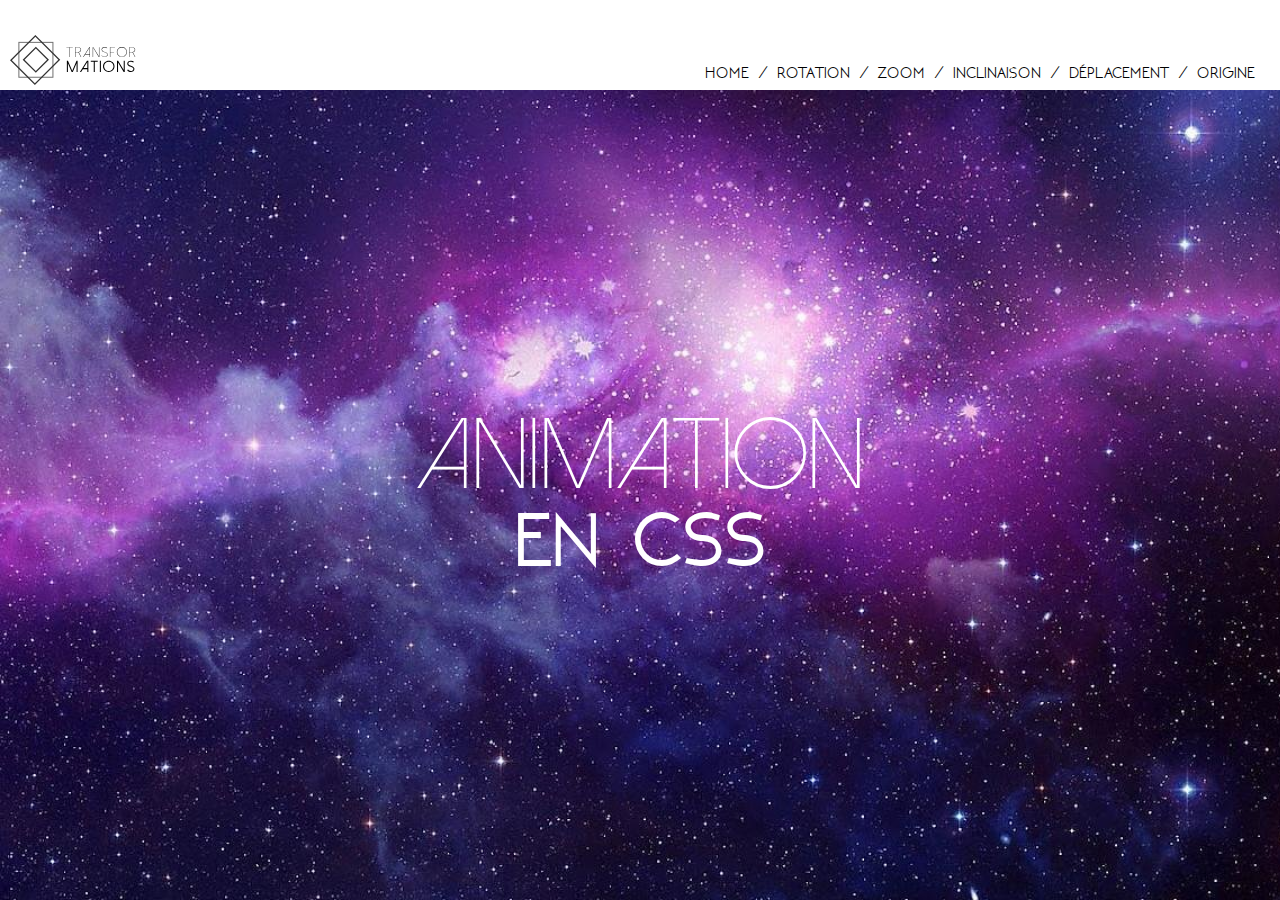
<file: index.html>
<!DOCTYPE html>
<html lang="fr">
<head>
    <meta charset="UTF-8">
    <meta name="viewport" content="width=device-width, initial-scale=1.0">
    <title>Animations CSS</title>
    <link rel="stylesheet" href="../css/style.css">
</head>

<body>

    <header>
        <div class="logo"><img src="img/logo.svg" alt="Logo"></div>
        <nav>
            <ul>
                <li>
                    <a href="index.html">home</a>
                    <span><p>/</p></span>
                </li>

                <li>
                    <a href="../pages/rotation.html">rotation</a>
                    <span><p>/</p></span>
                </li>

                <li>
                    <a href="../pages/zoom.html">zoom</a>
                    <span><p>/</p></span>
                </li>

                <li>
                    <a href="../pages/inclinaison.html">inclinaison</a>
                    <span><p>/</p></span>
                </li>

                <li>
                    <a href="../pages/deplacement.html">déplacement</a>
                    <span><p>/</p></span>
                </li>

                <li>
                    <a href="../pages/origine.html">origine</a>
                </li>
            </ul>
        </nav>
    </header>

    <main>
        <section>
            <h1>animation <br/>en css</h1>
        </section>
    </main>

</body>

</html>
</file>
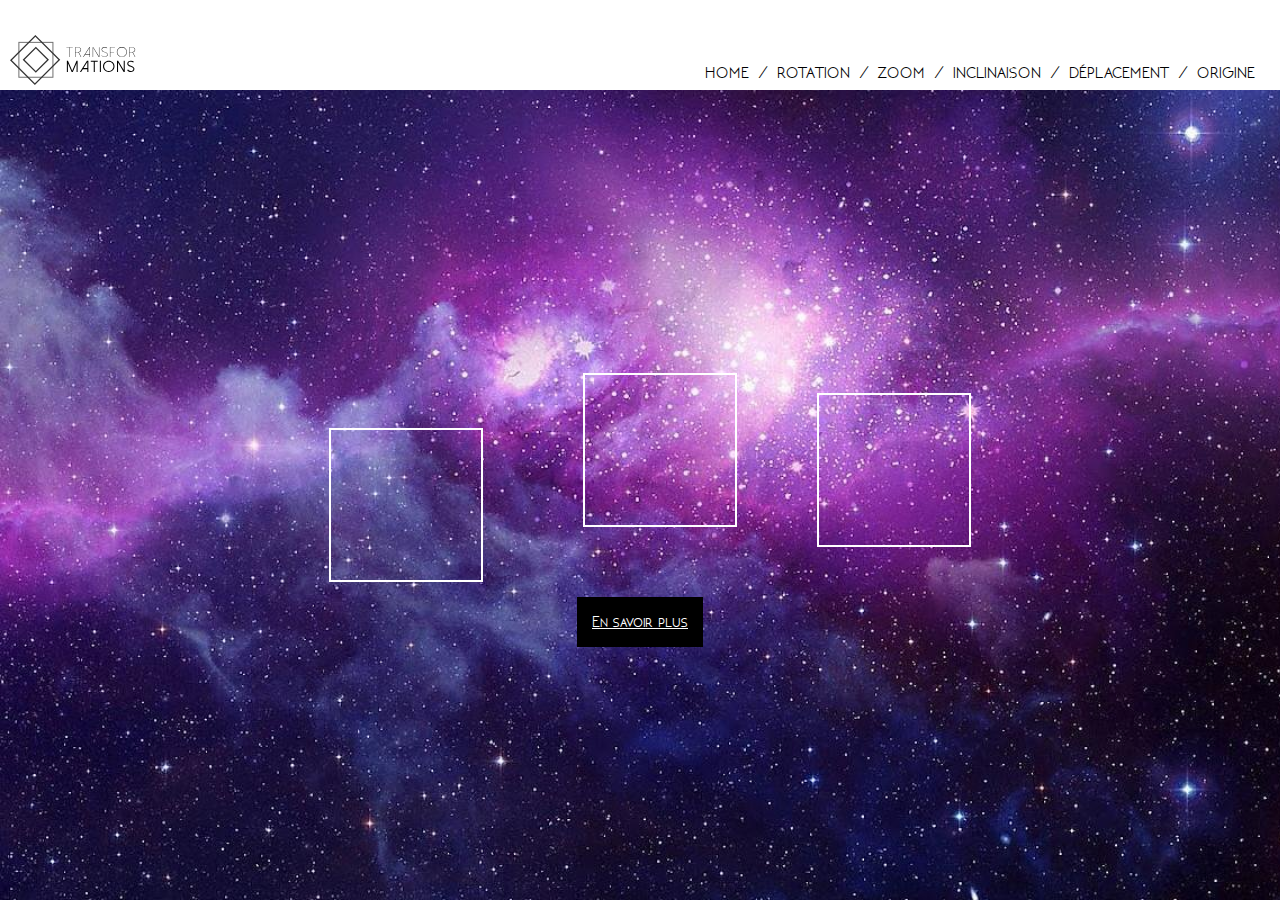
<file: pages/deplacement.html>
<!DOCTYPE html>
<html lang="fr">
<head>
    <meta charset="UTF-8">
    <meta name="viewport" content="width=device-width, initial-scale=1.0">
    <title>Animations CSS</title>
    <link rel="stylesheet" href="../css/style.css">
</head>

<body>

    <header>
        <div class="logo"><img src="../img/logo.svg" alt="Logo"></div>
        <nav>
            <ul>
                <li>
                    <a href="../index.html">home</a>
                    <span><p>/</p></span>
                </li>

                <li>
                    <a href="../pages/rotation.html">rotation</a>
                    <span><p>/</p></span>
                </li>

                <li>
                    <a href="../pages/zoom.html">zoom</a>
                    <span><p>/</p></span>
                </li>

                <li>
                    <a href="../pages/inclinaison.html">inclinaison</a>
                    <span><p>/</p></span>
                </li>

                <li>
                    <a href="../pages/deplacement.html">déplacement</a>
                    <span><p>/</p></span>
                </li>

                <li>
                    <a href="../pages/origine.html">origine</a>
                </li>
            </ul>
        </nav>
    </header>

    <main>
        <section id="deplacement">
            <div>
                <div></div>
                <div></div>
                <div></div> 
            </div>

            <a href="https://alsacreations.com/article/lire/1418-css3-transformations-2d.html#translate" target="_blank">En savoir plus</a>
        </section>
    </main>

</body>

</html>
</file>
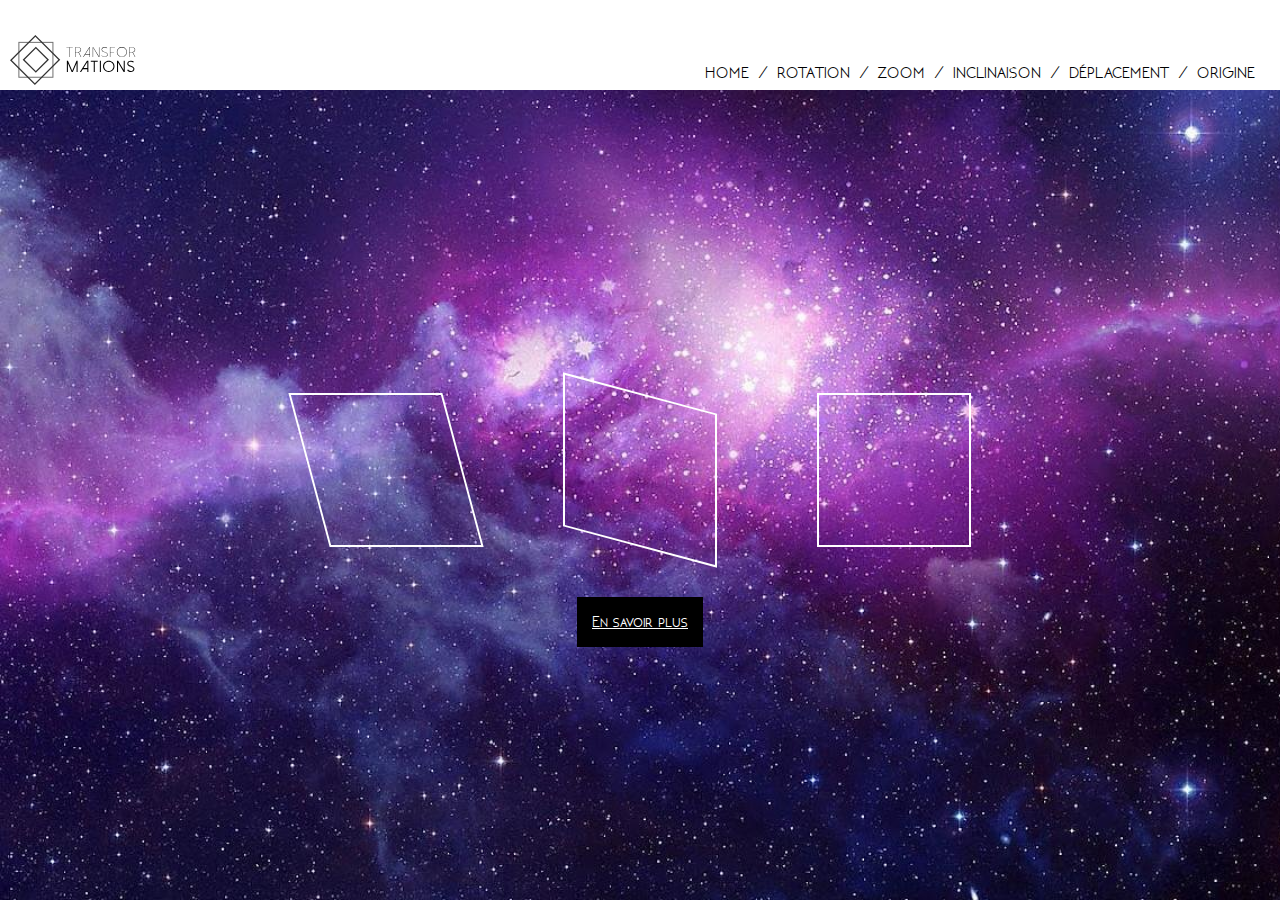
<file: pages/inclinaison.html>
<!DOCTYPE html>
<html lang="fr">
<head>
    <meta charset="UTF-8">
    <meta name="viewport" content="width=device-width, initial-scale=1.0">
    <title>Animations CSS</title>
    <link rel="stylesheet" href="../css/style.css">
</head>

<body>

    <header>
        <div class="logo"><img src="../img/logo.svg" alt="Logo"></div>
        <nav>
            <ul>
                <li>
                    <a href="../index.html">home</a>
                    <span><p>/</p></span>
                </li>

                <li>
                    <a href="../pages/rotation.html">rotation</a>
                    <span><p>/</p></span>
                </li>

                <li>
                    <a href="../pages/zoom.html">zoom</a>
                    <span><p>/</p></span>
                </li>

                <li>
                    <a href="../pages/inclinaison.html">inclinaison</a>
                    <span><p>/</p></span>
                </li>

                <li>
                    <a href="../pages/deplacement.html">déplacement</a>
                    <span><p>/</p></span>
                </li>

                <li>
                    <a href="../pages/origine.html">origine</a>
                </li>
            </ul>
        </nav>
    </header>

    <main>
        <section id="inclinaison">
            <div>
                <div></div>
                <div></div>
                <div></div> 
            </div>

            <a href="https://www.alsacreations.com/article/lire/1418-css3-transformations-2d.html#skew" target="_blank">En savoir plus</a>
        </section>
    </main>

</body>

</html>
</file>
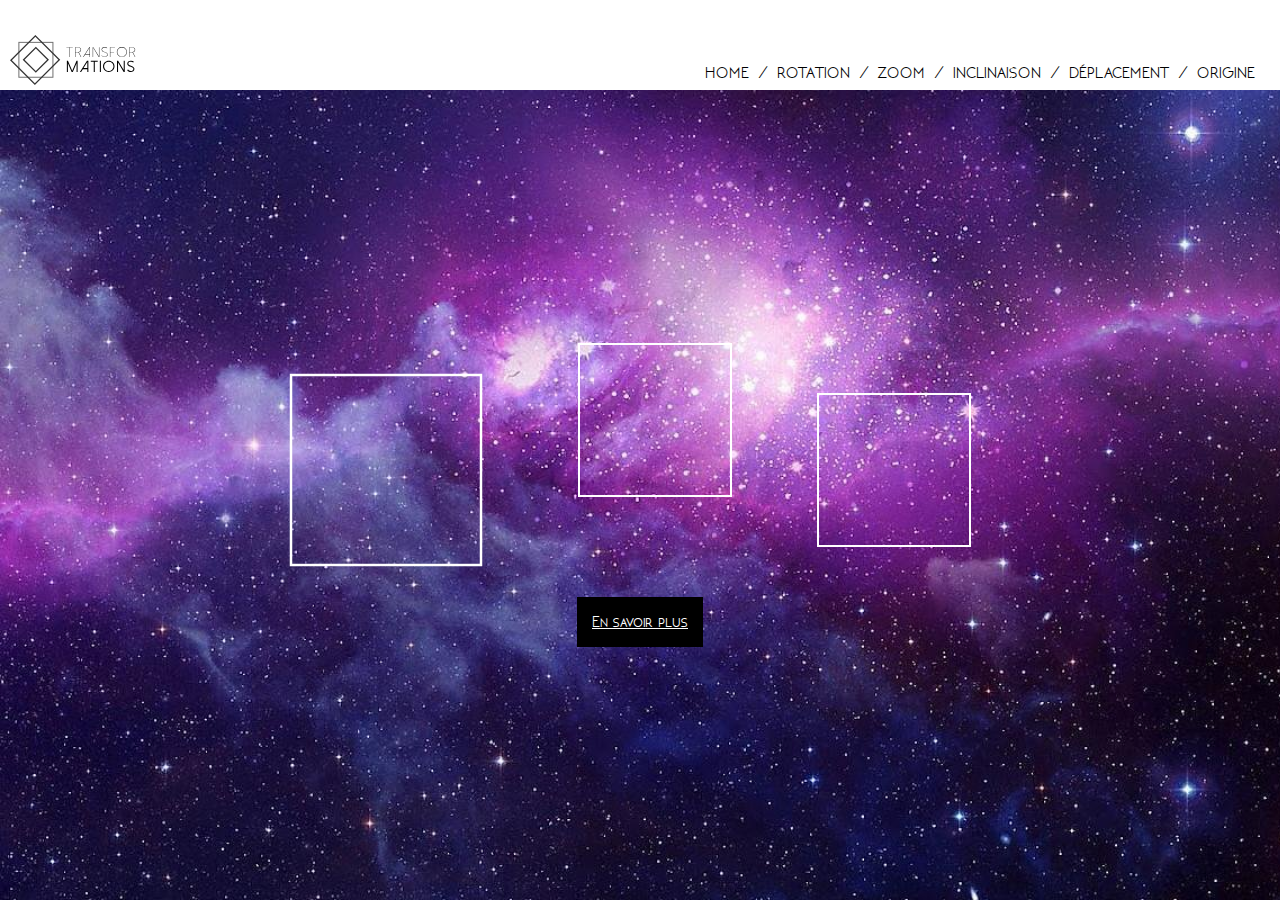
<file: pages/origine.html>
<!DOCTYPE html>
<html lang="fr">
<head>
    <meta charset="UTF-8">
    <meta name="viewport" content="width=device-width, initial-scale=1.0">
    <title>Animations CSS</title>
    <link rel="stylesheet" href="../css/style.css">
</head>

<body>

    <header>
        <div class="logo"><img src="../img/logo.svg" alt="Logo"></div>
        <nav>
            <ul>
                <li>
                    <a href="../index.html">home</a>
                    <span><p>/</p></span>
                </li>

                <li>
                    <a href="../pages/rotation.html">rotation</a>
                    <span><p>/</p></span>
                </li>

                <li>
                    <a href="../pages/zoom.html">zoom</a>
                    <span><p>/</p></span>
                </li>

                <li>
                    <a href="../pages/inclinaison.html">inclinaison</a>
                    <span><p>/</p></span>
                </li>

                <li>
                    <a href="../pages/deplacement.html">déplacement</a>
                    <span><p>/</p></span>
                </li>

                <li>
                    <a href="../pages/origine.html">origine</a>
                </li>
            </ul>
        </nav>
    </header>

    <main>
        <section id="origine">
            <div>
                <div></div>
                <div></div>
                <div></div> 
            </div>

            <a href="https://www.alsacreations.com/article/lire/1418-css3-transformations-2d.html#translate" target="_blank">En savoir plus</a>
        </section>
    </main>

</body>

</html>
</file>
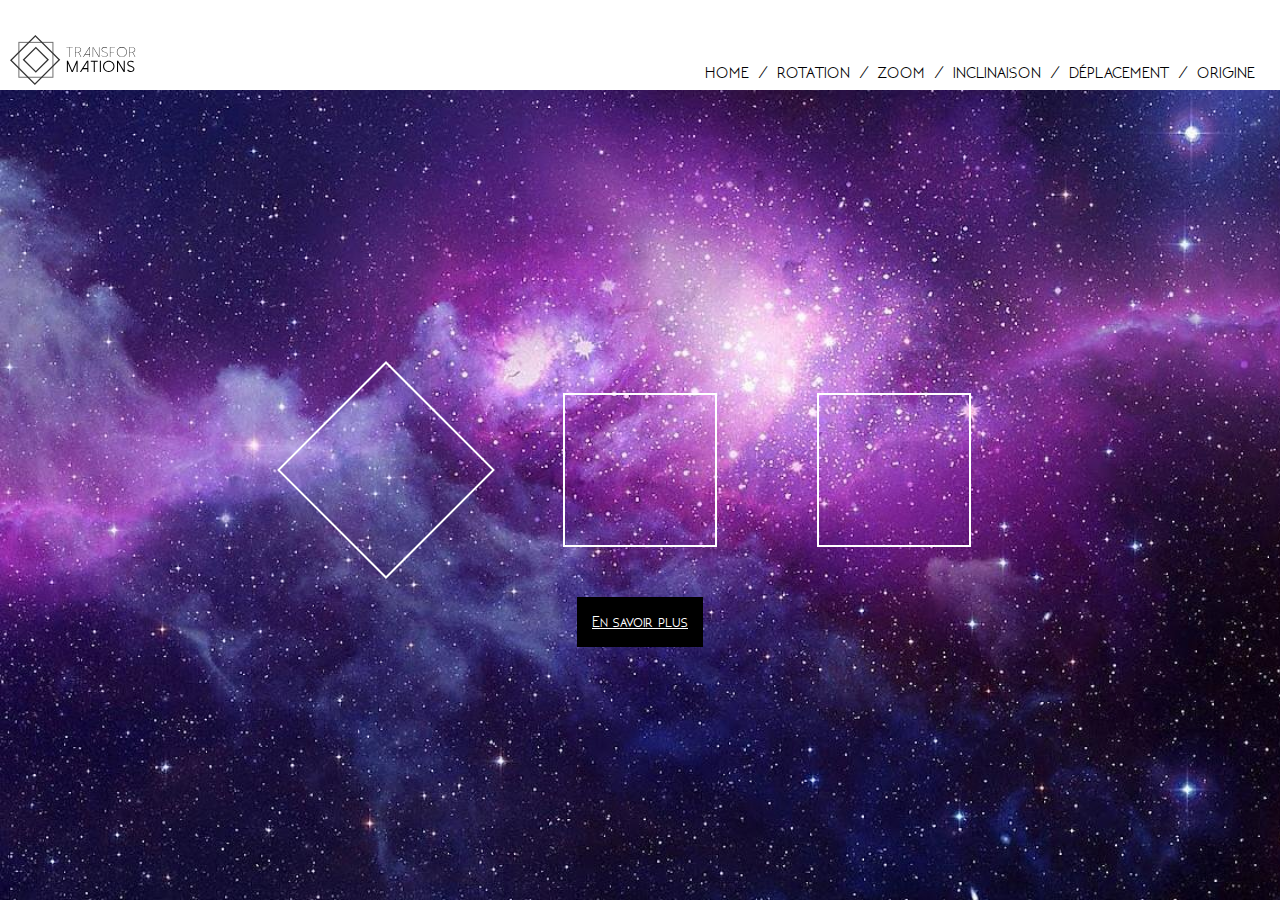
<file: pages/rotation.html>
<!DOCTYPE html>
<html lang="fr">
<head>
    <meta charset="UTF-8">
    <meta name="viewport" content="width=device-width, initial-scale=1.0">
    <title>Animations CSS</title>
    <link rel="stylesheet" href="../css/style.css">
</head>

<body>

    <header>
        <div class="logo"><img src="../img/logo.svg" alt="Logo"></div>
        <nav>
            <ul>
                <li>
                    <a href="../index.html">home</a>
                    <span><p>/</p></span>
                </li>

                <li>
                    <a href="../pages/rotation.html">rotation</a>
                    <span><p>/</p></span>
                </li>

                <li>
                    <a href="../pages/zoom.html">zoom</a>
                    <span><p>/</p></span>
                </li>

                <li>
                    <a href="../pages/inclinaison.html">inclinaison</a>
                    <span><p>/</p></span>
                </li>

                <li>
                    <a href="../pages/deplacement.html">déplacement</a>
                    <span><p>/</p></span>
                </li>

                <li>
                    <a href="../pages/origine.html">origine</a>
                </li>
            </ul>
        </nav>
    </header>

    <main>
        <section id="rotation">
            <div>
                <div></div>
                <div></div>
                <div></div> 
            </div>

            <a href="https://www.alsacreations.com/article/lire/1418-css3-transformations-2d.html#rotate" target="_blank">En savoir plus</a>
        </section>
    </main>

</body>

</html>
</file>
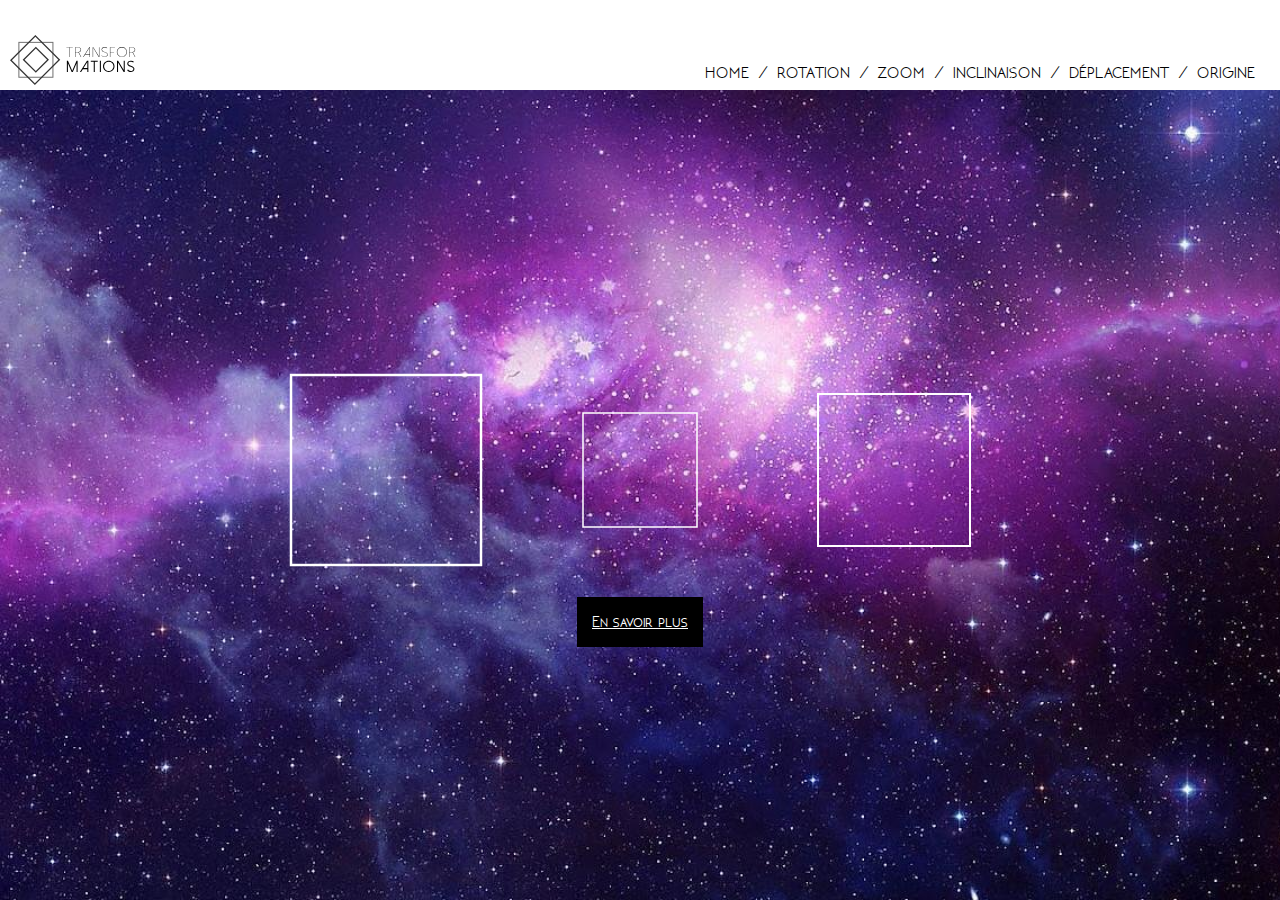
<file: pages/zoom.html>
<!DOCTYPE html>
<html lang="fr">
<head>
    <meta charset="UTF-8">
    <meta name="viewport" content="width=device-width, initial-scale=1.0">
    <title>Animations CSS</title>
    <link rel="stylesheet" href="../css/style.css">
</head>

<body>

    <header>
        <div class="logo"><img src="../img/logo.svg" alt="Logo"></div>
        <nav>
            <ul>
                <li>
                    <a href="../index.html">home</a>
                    <span><p>/</p></span>
                </li>

                <li>
                    <a href="../pages/rotation.html">rotation</a>
                    <span><p>/</p></span>
                </li>

                <li>
                    <a href="../pages/zoom.html">zoom</a>
                    <span><p>/</p></span>
                </li>

                <li>
                    <a href="../pages/inclinaison.html">inclinaison</a>
                    <span><p>/</p></span>
                </li>

                <li>
                    <a href="../pages/deplacement.html">déplacement</a>
                    <span><p>/</p></span>
                </li>

                <li>
                    <a href="../pages/origine.html">origine</a>
                </li>
            </ul>
        </nav>
    </header>

    <main>
        <section id="zoom">
            <div>
                <div></div>
                <div></div>
                <div></div> 
            </div>

            <a href="https://www.alsacreations.com/article/lire/1418-css3-transformations-2d.html#scale" target="_blank">En savoir plus</a>
        </section>
    
        
    </main>

</body>

</html>
</file>
<file: css/style.css>
@font-face {
    font-family: 'NEOTERIC';
    src: url('../fonts/NEOTERIC-Bold.eot');
    src: url('../fonts/NEOTERIC-Bold.eot?#iefix') format('embedded-opentype'),
        url('../fonts/NEOTERIC-Bold.woff2') format('woff2'),
        url('../fonts/NEOTERIC-Bold.woff') format('woff'),
        url('../fonts/NEOTERIC-Bold.ttf') format('truetype');
    font-weight: bold;
    font-style: normal;
    font-display: swap;
}

@font-face {
    font-family: 'Dolce';
    src: url('../fonts/DolceVitaLight.eot');
    src: url('../fonts/DolceVitaLight.eot?#iefix') format('embedded-opentype'),
        url('../fonts/DolceVitaLight.woff2') format('woff2'),
        url('../fonts/DolceVitaLight.woff') format('woff'),
        url('../fonts/DolceVitaLight.ttf') format('truetype');
    font-weight: 300;
    font-style: normal;
    font-display: swap;
}

@font-face {
    font-family: 'Dolce Vita';
    src: url('../fonts/DolceVita.eot');
    src: url('../fonts/DolceVita.eot?#iefix') format('embedded-opentype'),
        url('../fonts/DolceVita.woff2') format('woff2'),
        url('../fonts/DolceVita.woff') format('woff'),
        url('../fonts/DolceVita.ttf') format('truetype');
    font-weight: normal;
    font-style: normal;
    font-display: swap;
}

* {
    margin:0;
    padding:0;
    font-weight: normal;
}

body {
    height: 100vh; 
    font-family: 'NEOTERIC';
}

header {
    height: 10%;
    display: flex; 
    justify-content: space-between;
    align-items: flex-end;
}

.logo {
    height: fit-content;
    margin-left: 10px;
}

header nav ul{
    list-style: none;
    display: flex;
    justify-content: flex-end;
    align-items: center;
    margin-right: 25px;
    margin-left: 25px;
    margin-bottom: 10px;
    height: 15px;
}

header nav ul li{
    display: flex;
}

header nav ul li a {
    color: black;
    text-transform: uppercase;
    font-weight: bold;
    text-decoration: none;
}

header nav ul li a:hover {
    border-bottom: 15px solid black;
}

header nav ul li span {
    margin: 0 10px;
}

section {
    height: 90vh;
    background-image: url(../img/background.jpg);
    background-size: cover;
    display: flex; 
    justify-content: center;
    align-items: center;
    flex-direction: column;
}

main section h1 {
    font-family: 'NEOTERIC';
    font-size: 100px;
    font-weight: 200;
    color: white;
    text-align: center;
    line-height: 75px;
}
main section h1:first-line {
    font-family: 'Dolce';
}

section>div {
    display: flex;
}

section>div div {
    width: 150px;
    height: 150px;
    margin: 50px;
    border: 2px solid white;
}

section>a {
    background-color: black;
    color: white;
    padding: 15px;
}

#rotation>div div:first-of-type {
    transform: rotate(45deg);
}

#rotation>div div:nth-of-type(2):hover {
    transform: rotate(45deg);
}

#rotation>div div:nth-of-type(3) {
    transition: 0.5s;
}

#rotation>div div:nth-of-type(3):hover {
    transform: rotate(45deg);
}

#zoom>div div:first-of-type {
    transform: scale(1.25);
}

#zoom>div div:nth-of-type(2) {
    transform: scale(0.75);
}

#zoom>div div:nth-of-type(3) {
    transition: 0.5s;
}

#zoom>div div:nth-of-type(3):hover {
    transform: scaleY(1.50);
}

#inclinaison>div div:first-of-type {
    transform: skewX(15deg);
}

#inclinaison>div div:nth-of-type(2) {
    transform: skewY(15deg);
}

#inclinaison>div div:nth-of-type(3) {
    transition: 0.5s;
}

#inclinaison>div div:nth-of-type(3):hover {
    transform: skewX(15deg) skewY(15deg);
}

#deplacement>div div:first-of-type {
    transform: translate(20px, 35px);
}

#deplacement>div div:nth-of-type(2) {
    transform: translate(20px, -20px);
}

#deplacement>div div:nth-of-type(3) {
    transition: 0.5s;
}

#deplacement>div div:nth-of-type(3):hover {
    transform: translate(-15px, 45px);
}

#origine>div div:first-of-type {
    transform-origin: top 0 left 0;
    transform: scale(1.25);
}

#origine>div div:nth-of-type(2) {
    transform-origin: top 15 left 50;
    transform: translate(15px, -50px);
}

#origine>div div:nth-of-type(3) {
    transition: 0.5s;
}

#origine>div div:nth-of-type(3):hover {
    transform-origin: 30% 70%;
    transform: skewY(15deg);
}
</file>
